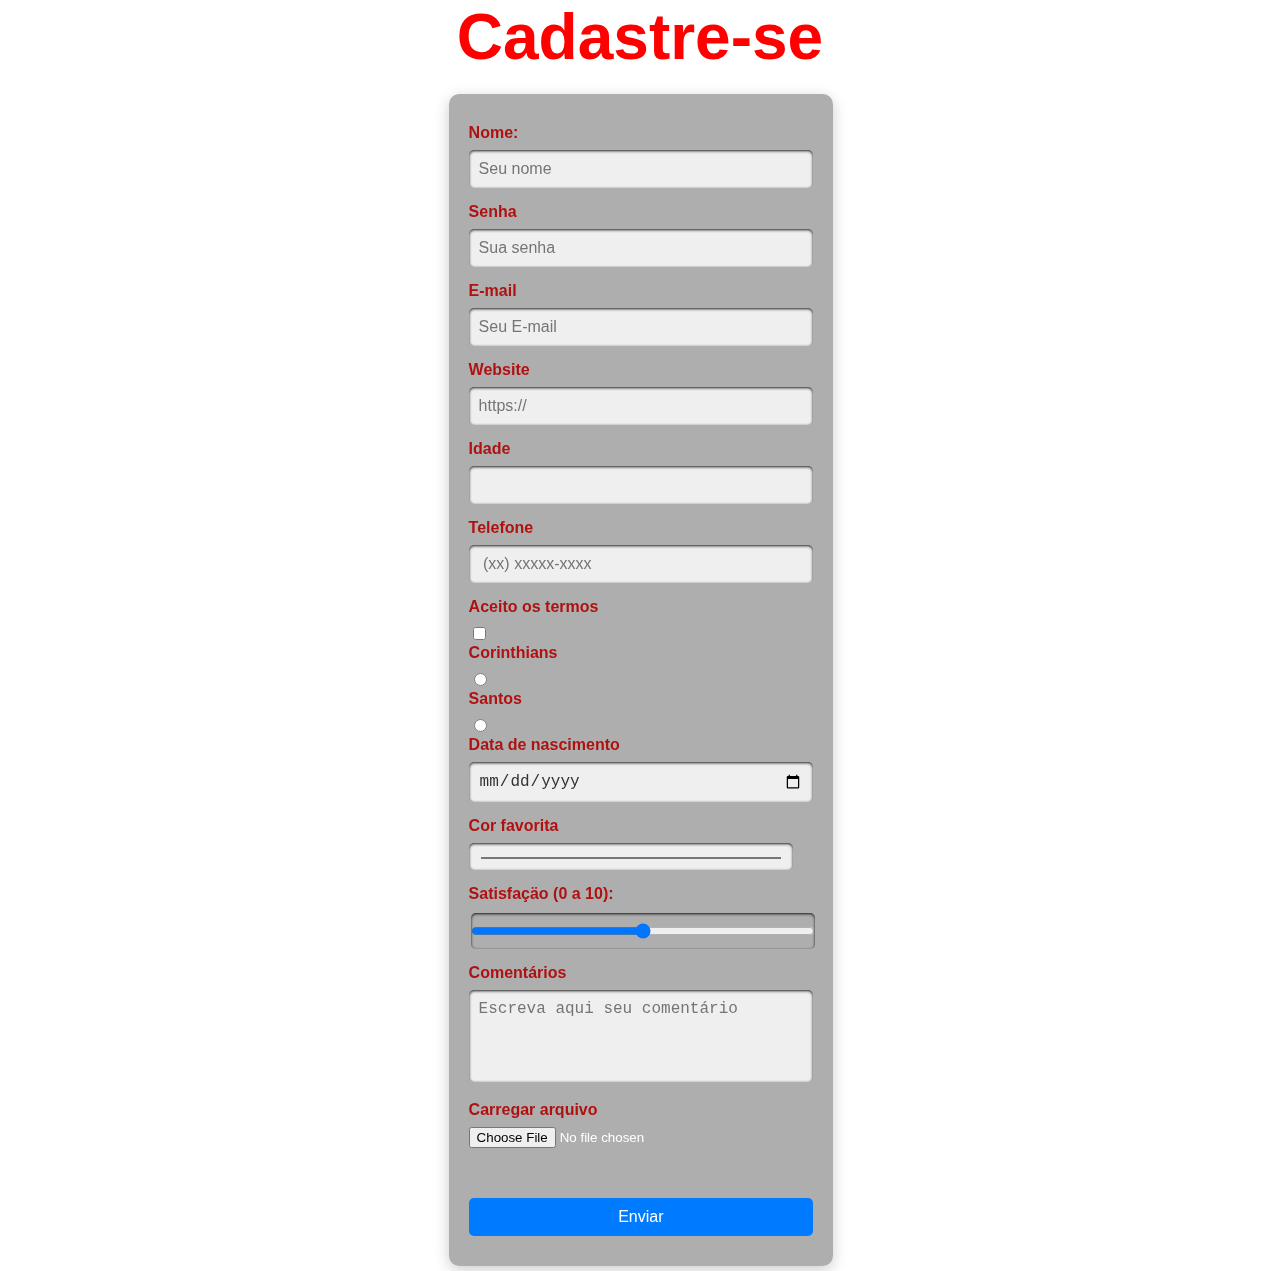
<file: formulario.html>
<!DOCTYPE html>
<html lang="en">

<head>
    <meta charset="UTF-8">
    <meta name="viewport" content="width=device-width, initial-scale=1.0">
    <link rel="stylesheet" href="formulario.css">

    <title>formulario</title>
</head>

<body>
    <header>
        <h1>Cadastre-se</h1>
    </header>
    <main>
        <form action="#" method="post">
            <label for="nome">Nome: </label>
            <input type="text" name="nome" id="" placeholder="Seu nome">
            <label for="senha">Senha</label>
            <input type="password" name="senha" id="" placeholder="Sua senha">
            <label for="email">E-mail</label>
            <input type="email" name="email" id="" placeholder="Seu E-mail">
            <label for="website">Website</label>
            <input type="url" name="website" id="" placeholder="https://">
            <label for="idade">Idade</label>
            <input type="number" name="idade" id="" min="18">
            <label for="telefone">Telefone</label>
            <input type="tel" name="telefone" id="" placeholder=" (xx) xxxxx-xxxx">
            <label for="termos">Aceito os termos</label>
            <input type="checkbox" name="termos" id="">
            <label for="time">Corinthians</label>
            <input type="radio" name="time" id="" value="corinthians">
            <label for="time">Santos</label>
            <input type="radio" name="time" id="" value="santos">
            <label for="data-nascimento">Data de nascimento</label>
            <input type="date" name="data-nascimento" id="">
            <label for="cor-favorita">Cor favorita</label>
            <input type="color" name="cor-favorita" id="">
            <label for="satisfacao">Satisfaçäo (0 a 10):</label>
            <input type="range" name="satisfacao" id="" min="0" max="10">
            <label for="comentarios">Comentários</label>
            <textarea name="" id="Comentários" rows="4" placeholder="Escreva aqui seu comentário"></textarea>
            <label for="arquivo">Carregar arquivo</label>
            <input type="file" name="arquivo" id="">
            <input type="submit" value="Enviar">






        </form>









    </main>


</body>

</html>
</file>
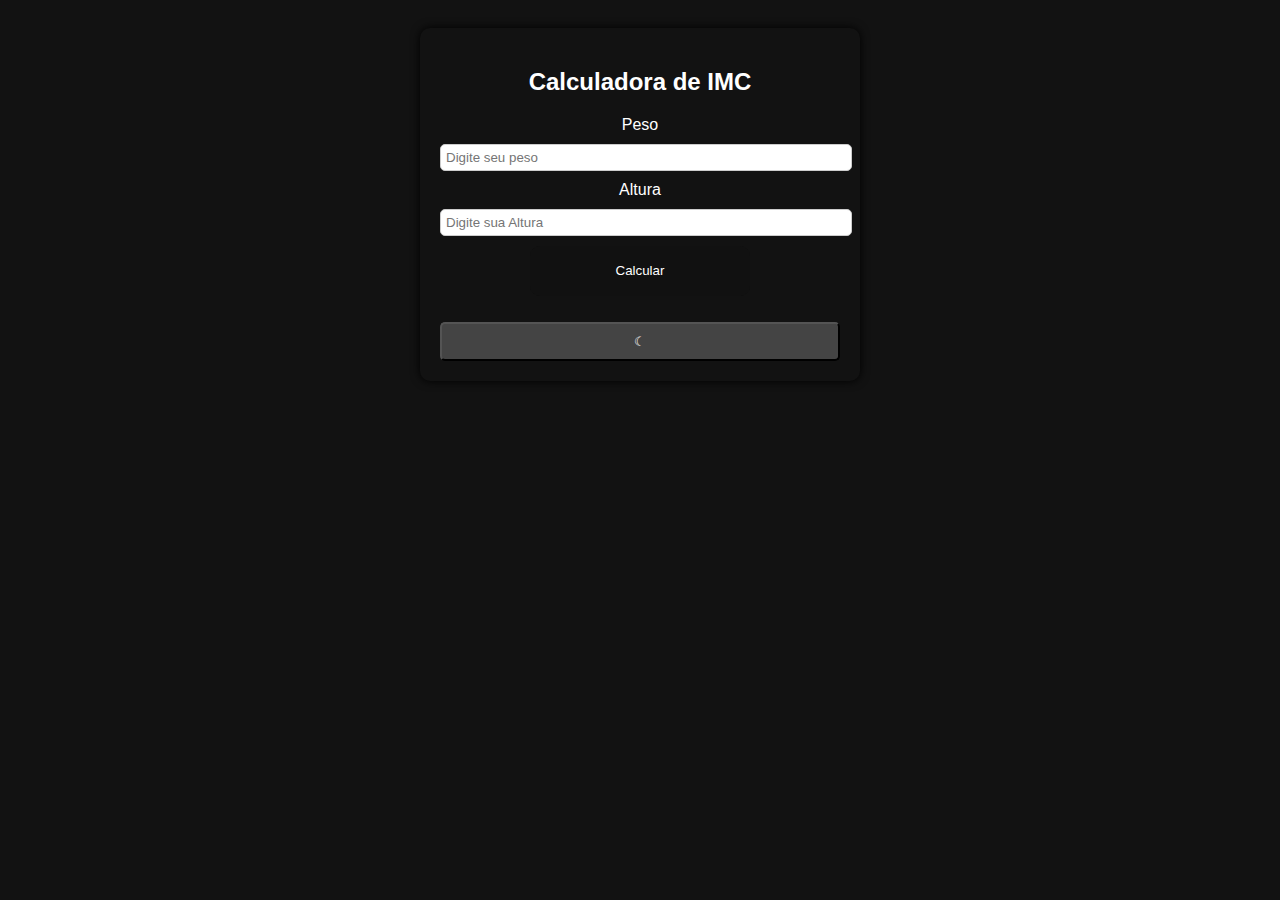
<file: imc.html>
<!DOCTYPE html>
<html lang="pt-br">

<head>
    <link rel="stylesheet" href="imc.css">
    <meta charset="UTF-8">
    <meta name="viewport" content="width=device-width, initial-scale=1.0">
    <title>Indice de Massa Corporal</title>
</head>

<body>
    <div class="container">
        <h2>Calculadora de IMC</h2>

        <label for="peso">Peso</label>
        <input type="number" name="peso" id="peso" placeholder="Digite seu peso" min="0">

        <label for="altura">Altura</label>
        <input type="number" name="altura" id="altura" placeholder="Digite sua Altura" step="0.1" min="0">

        <button class="glow-on-hover" onclick="calcularImc()">Calcular</button>
        <p id="resultado"></p>
        <button class="toggle-mode" onclick="alternarModo()">☾</button>


    </div>
    <script>

        function alternarModo() {
            document.body.classList.toggle("dark-mode")
        }

        // ------------Condicao---------------
        function calcularImc() {
            let peso = document.getElementById("peso").value;
            let altura = document.getElementById("altura").value;

            if (peso && altura) {
                let imc = (peso / (altura * altura)).toFixed(2);
                let classificacao = "";
                if (imc < 18.5) {
                    classificacao = "Abaixo do Peso";
                } else if (imc < 24.9) {
                    classificacao = "Peso Normal";
                } else if (imc < 29.9) {
                    classificacao = "Excesso do Peso";
                } else if (imc < 34.9) {
                    classificacao = "Obessidade I";
                } else if (imc < 39.9) {
                    classificacao = "Obessidade II";
                } else {
                    classificacao = "Obessidade III";
                }
                document.getElementById("resultado").innerText = `IMC: ${imc} - ${classificacao}`
            } else {
                document.getElementById("resultado").innerText = "Por favor, preencha todos os campos";
            }
        }










    </script>
</body>

</html>
</file>
<file: formulario.css>
/* Estilo geral do body */
 body {
    font-family: Arial, sans-serif;
    margin: 0;
    padding: 0;
    display: flex;
    flex-direction: column;
    justify-content: center;
    align-items: center;
    min-height: 100vh;
    background-image: url(https://wallpapers.com/images/hd/a-woman-s-hand-holding-bristle-broom-for-cleaning-dust-ag5a0lxci0qivjjm.jpg);
    background-size: cover;
    color: #fff;
}

/* Estilo do cabeçalho */

header h1 {
    text-align: center;
    font-size: 4rem;
    margin: 0 0 20px 0;
    color: red;
    font-family: "carmen-fiesta", sans-serif;
}

/* Container do formulário */
form {
    background: rgba(0, 0, 0, 0.318);
    backdrop-filter: blur(10px);
    border-radius: 10px;
    padding: 30px 20px;
    max-width: 400px;
    width: 90%;
    box-shadow: 0 4px 15px rgba(0, 0, 0, 0.2);
}











/* Estilo dos labels */
label {
    display: block;
    margin-bottom: 8px;
    font-weight: bold;
    color: #af1111;
}


/* Estilo dos inputs e textarea */
input[type="text"],
input[type="password"],
input[type="email"],
input[type="url"],
input[type="number"],
input[type="tel"],
input[type="date"],
input[type="color"],
input[type="range"],
textarea {
    width: calc(100% - 20px); 
    padding: 10px;
    margin-bottom: 15px;
    border: none;
    border-radius: 5px;
    background: rgba(255, 255, 255, 0.8);
    font-size: 1rem;
    color: #333;
    outline: none;
    box-shadow: inset 0 1px 3px #000000e4;
} 











/* Desabilitar redimensionamento do textarea */
textarea {
    resize: none;
} 








/* Estilo dos checkboxes e radio buttons */
input[type="checkbox"],
input[type="radio"] {
    margin-right: 8px;
} 











/* Botão de envio */
input[type="submit"] {
    background: #007bff;
    color: #fff;
    border: none;
    padding: 10px 20px;
    border-radius: 5px;
    cursor: pointer;
    font-size: 1rem;
    width: 100%; 
    transition: background 0.3s ease;
    margin-top: 50px;
} 














input[type="submit"]:hover {
    background: #0056b3;
}
</file>
<file: imc.css>
:root {
    
    --bg-color: #121212;
    --text-color: #ffffff;
    --btn-bg: #1e90ff;
    --btn-text: #ffffff;
}

 
.dark-mode {
    background-image: url(https://steamuserimages-a.akamaihd.net/ugc/940586530515504757/CDDE77CB810474E1C07B945E40AE4713141AFD76/?imw=5000&imh=5000&ima=fit&impolicy=Letterbox&imcolor=%23000000&letterbox=false);
    --text-color: #ffffff;
    --btn-bg: #007bff;
    --btn-text: #ffffff;
    }
 
body {
    font-family: 'Segoe UI', Tahoma, Geneva, Verdana, sans-serif;
    background-color: var(--bg-color);
    color: var(--text-color);
    text-align: center;
    padding: 20px;
    transition: background 0.3s, color 0.3s;
}
 
.container {
    max-width: 400px;
    margin: 0 auto;
    padding: 20px;
    border-radius: 10px;
    box-shadow:
     0 0 10px rgba(0, 0, 0);
    background-color: var(--bg-color);
}
input{
    width: 100%;
    padding: 5px;
    margin: 10px 0;
    border: 1px solid #ccc;
    border-radius: 5px;
}
button{
    width: 100%;
    padding: 10px;
    background-color: var(--btn-bg);
    color: var(--btn-text);
    border: nome;
    border-radius: 5px;
    cursor: pointer;
}
button:hover{   
    opacity: 0.8;
}
#resultado{
    margin-top: 15px;
    font-weight: bold;
}
.toggle-mode{
    margin-top: 10px;
    background-color: #444;
}


/* /------------------------botao--------------------------/ */
.glow-on-hover {
    width: 220px;
    height: 50px;
    border: none;
    outline: none;
    color: #fff;
    background: #111;
    cursor: pointer;
    position: relative;
    z-index: 0;
    border-radius: 10px;
}

.glow-on-hover:before {
    content: '';
    background: linear-gradient(45deg, #ff0000, #ff7300, #fffb00, #48ff00, #00ffd5, #002bff, #7a00ff, #ff00c8, #ff0000);
    position: absolute;
    top: -2px;
    left:-2px;
    background-size: 400%;
    z-index: -1;
    filter: blur(5px);
    width: calc(100% + 4px);
    height: calc(100% + 4px);
    animation: glowing 20s linear infinite;
    opacity: 0;
    transition: opacity .3s ease-in-out;
    border-radius: 10px;
}

.glow-on-hover:active {
    color: #000
}

.glow-on-hover:active:after {
    background: transparent;
}

.glow-on-hover:hover:before {
    opacity: 1;
}

.glow-on-hover:after {
    z-index: -1;
    content: '';
    position: absolute;
    width: 100%;
    height: 100%;
    background: #111;
    left: 0;
    top: 0;
    border-radius: 10px;
}

@keyframes glowing {
    0% { background-position: 0 0; }
    50% { background-position: 400% 0; }
    100% { background-position: 0 0; }
}
/* /---------------------botao-------------------------/ */
</file>
